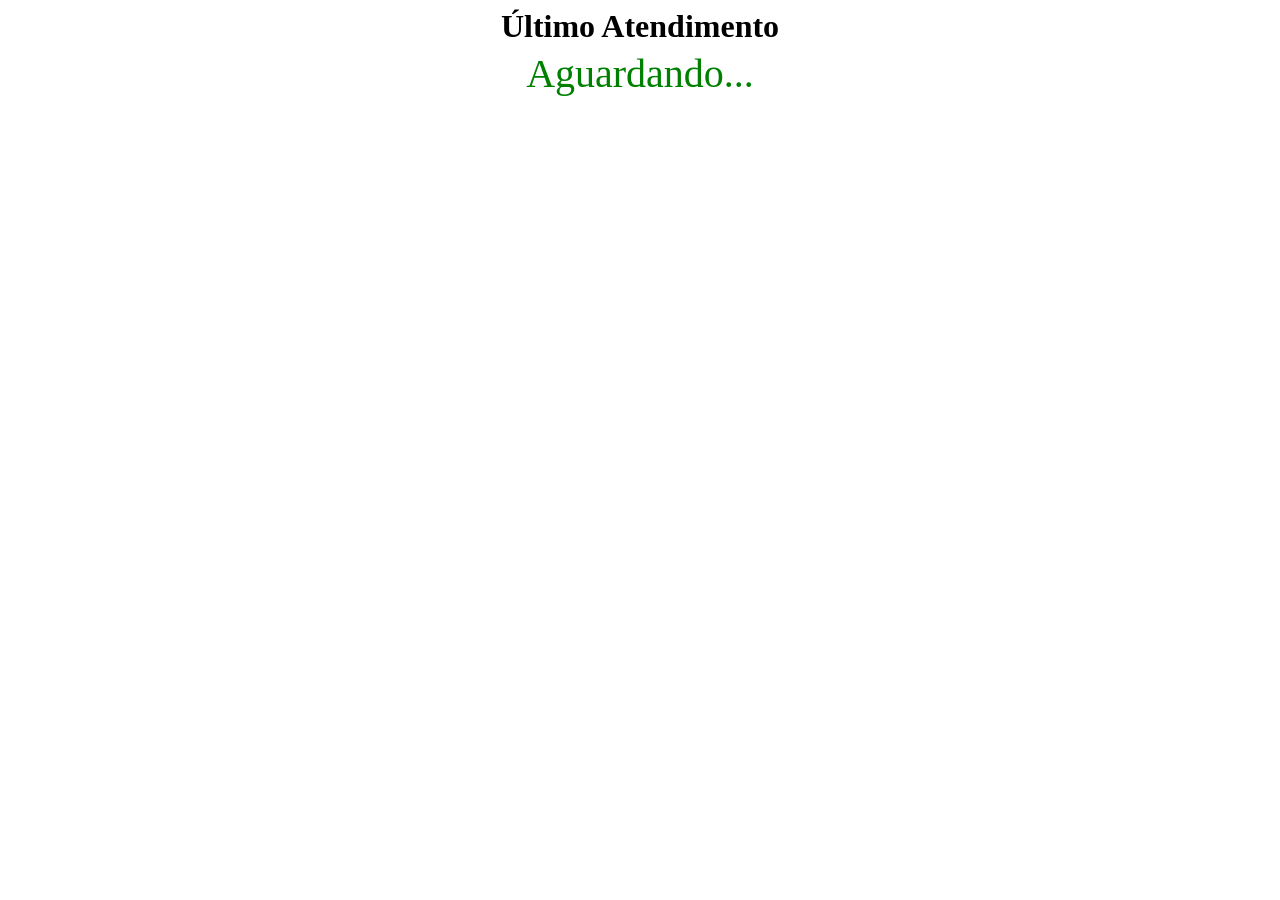
<file: painel.html>
<link rel="stylesheet" href="style.css" />


<body>
    <h1>Último Atendimento</h1>
    <div id="ultimoAtendimento">Aguardando...</div>
</body>
<script src="../controllers/painelController.js"></script>
</file>
<file: style.css>
ul {
	list-style: none;
	padding: 0;
	margin-top: 20px;
}

li {
	padding: 5px;
	background-color: #38705b;
	border-radius: 5px;
	margin-bottom: 5px;
	font-size: x-large;
	color: white;
}

li:hover {
	background-color: #e2e2e2;
}

#tela {
	display: flex;
	flex-direction: column;
	justify-content: center;
	align-items: center;
	height: 100vh;
	width: 100%;
	margin: 0;
}

h1 {
	text-align: center;
	margin-top: 0;
	margin-bottom: 5px;
}

#ultimoAtendimento {
	color: green;
	text-align: center;
	font-weight: normal;
	font-size: 40px;
}
td{
	padding-right: 30px;
}
</file>
